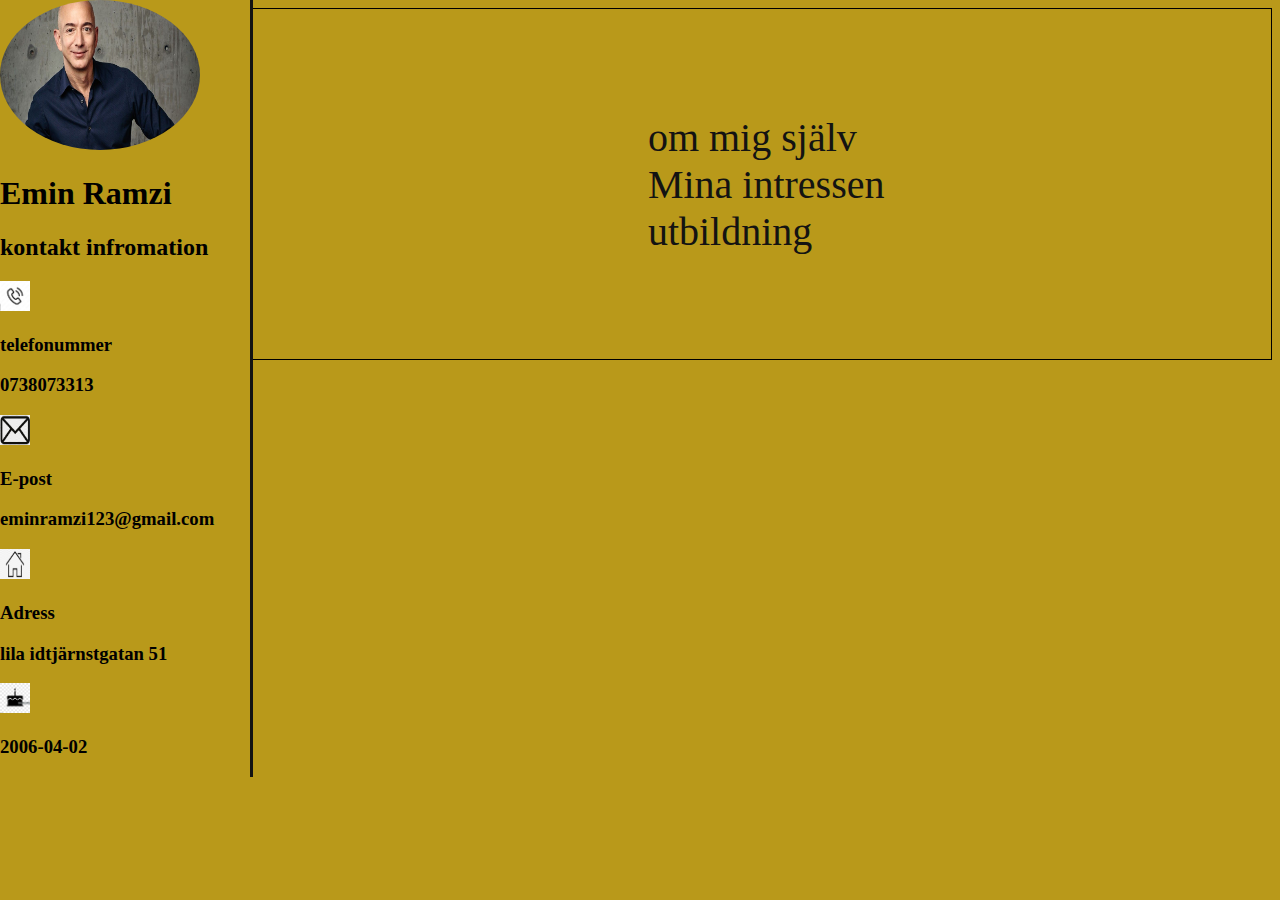
<file: index.html>
<!DOCTYPE html>
<html lang="en">

<head>
    <meta charset="UTF-8">
    <meta name="viewport" content="width=device-width, initial-scale=1.0">
    <title>Document</title>
    <link rel="stylesheet" href="stylecv.css">
</head>

<body>
<div class="container">

    <div class="background">
        <img id="bild1" src="Gates.1894624733.jpg" alt="Avatar">


        <h1>Emin Ramzi</h1>
        <h2>kontakt infromation</h2>

        <img src="1000_F_423438216_4qefHsH7khK7gan3o7rHuDpJds3UZKxT.jpg" height="30px" width="30px">
        <h3>telefonummer</h3>
        <h3>0738073313</h3>

        <img src="sms-email-text-messaging-logo-computer-icons-envelope-mail.jpg" height="30px" width="30px">
        <h3>E-post</h3>
        <h3>eminramzi123@gmail.com</h3>


        <img src="m2H7K9H7d3G6m2m2.png" height="30px" width="30px">
        <h3>Adress</h3>
        <h3>lila idtjärnstgatan 51</h3>

        <img src="istockphoto-1013529938-1024x1024.jpg" width="30px" height="30px">
        <h3>2006-04-02</h3>

    </div>

    <div class="middle">
        
        <a href="cv2.html">om mig själv <br> Mina intressen <br> utbildning</a>
        
        <h1 class="ommigsjalv"></h1>
       
       
    </div>



</div>
</body>

</html>
</file>
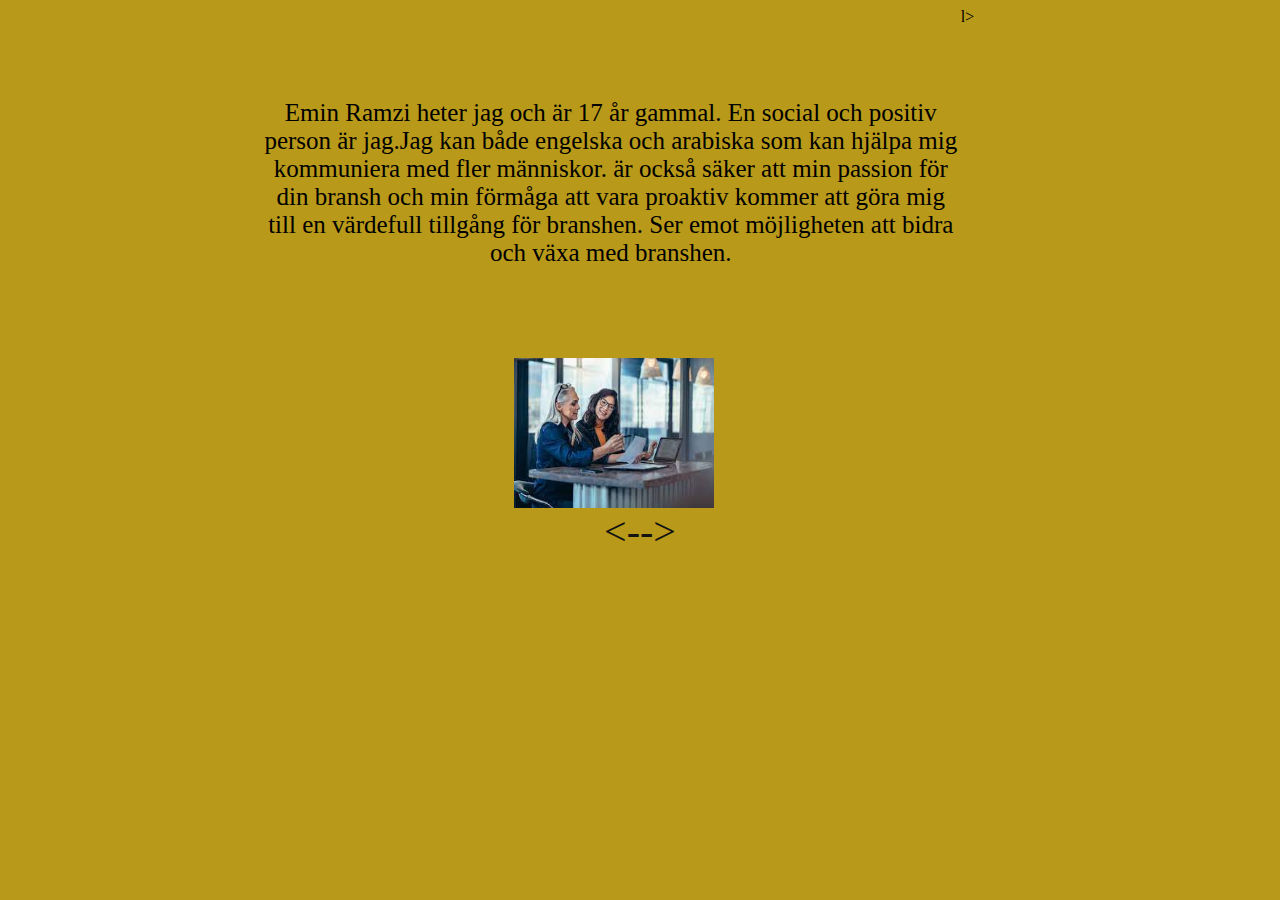
<file: cv2.html>
l>
<html lang="en">
<head>
    <meta charset="UTF-8">
    <meta name="viewport" content="width=device-width, initial-scale=1.0">
    <title>Document</title>
    <link rel="stylesheet" type="text/css" href="stylecv.css">
</head>
<body>

    <div class="middle">
        <p class="text">Emin Ramzi heter jag och är 17 år gammal. En social och positiv person är jag.Jag kan både engelska och arabiska som kan hjälpa mig kommuniera med fler människor. är också säker att min passion för din bransh och min förmåga att vara proaktiv kommer att göra mig till en värdefull tillgång för branshen. Ser emot möjligheten att bidra och växa med branshen.</p>
    </div>
        <div class="arbete">
         <img src="nedladdning.pjg.jpg" width="200" height="150">
         </div>
         <div class="pil">
            <a href="index.html"><-</a>
            <a href="cv3.html">-></a>
            
        </div>
</body>
</html>
</file>
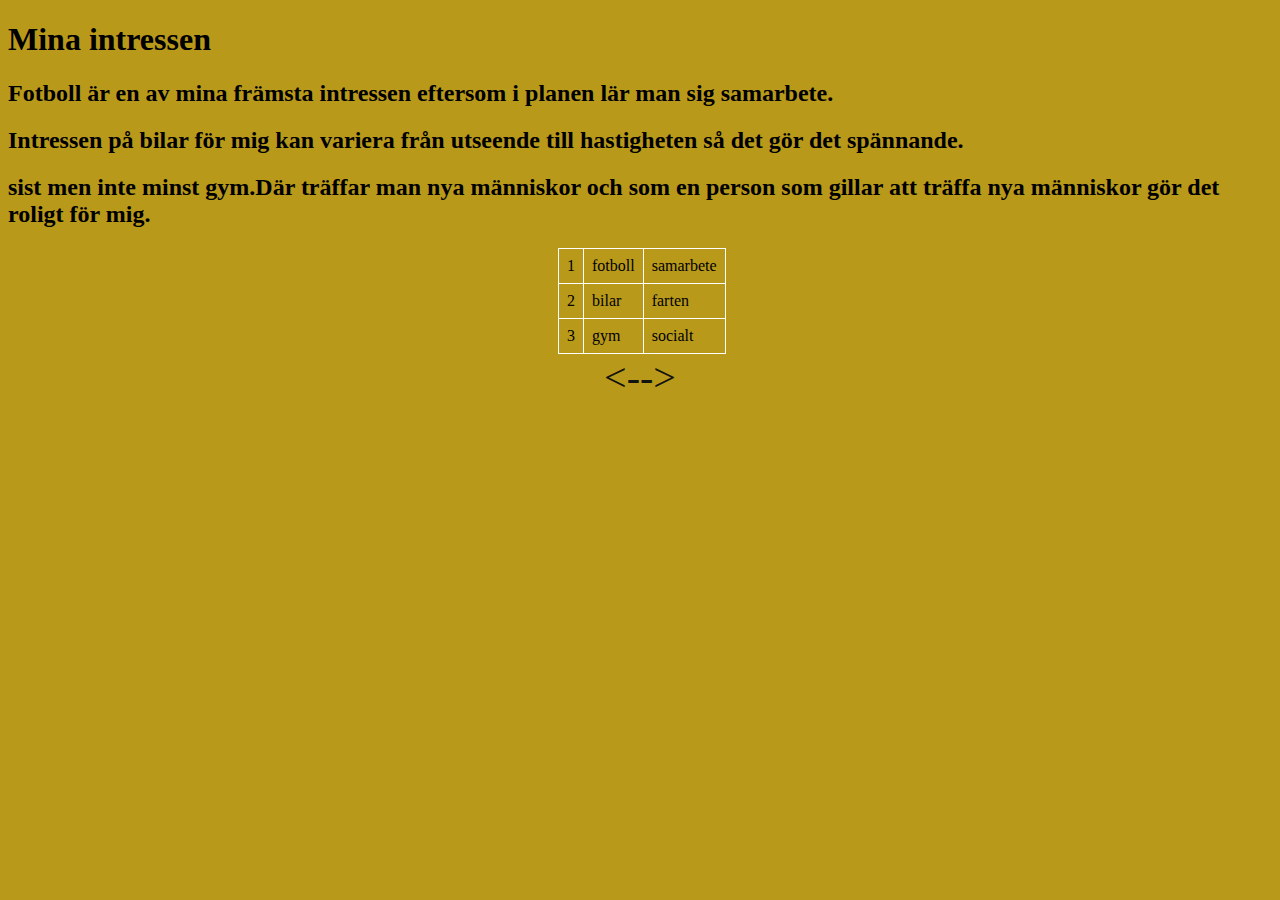
<file: cv3.html>
<!DOCTYPE html>
<html lang="en">
<head>
    <meta charset="UTF-8">
    <meta name="viewport" content="width=device-width, initial-scale=1.0">
    <title>Document</title>
    <link rel="stylesheet" type="text/css" href="stylecv.css">
</head>
<body>
<div id="intressen">
    <h1>Mina intressen</h1>
    <h2>Fotboll är en av mina främsta intressen eftersom i planen lär man sig samarbete.
    <h2>Intressen på bilar för mig kan variera från utseende till hastigheten så det gör det spännande.</h2>
    <h2>sist men inte minst gym.Där träffar man nya människor och som en person som gillar att träffa nya människor gör det roligt för mig.</h2>
    </h2>
    <div>
    <div>
    <table>
        <tr>
          <td>1</td>
          <td>fotboll</td>
          <td>samarbete</td>

        </tr>
        <tr>
          <td>2</td>
          <td>bilar</td>
          <td>farten</td>
          
        </tr>
        <tr>
            <td>3</td>
            <td>gym</td>
            <td>socialt</td>
            
          </tr>
      </table>
</div>

<div class="pil">
    <a href="index.html"><-</a>
    <a href="cv4.html">-></a>
</div>
    
</body>
</html>
</file>
<file: stylecv.css>
body {
    background-color: #b9991a;

}

.container {
    width: auto;

}


.background {
    position: fixed;
    top: 0;
    left: 0;
    /* height: 100%; */
    width: 250px;
    background-color: #b9991a;
    border-right: 3px solid #131312;
    overflow: scroll;

}


/* div.relative{
    width:100px;
    height:100px;
    background-color: #b9991a;
    position: relative;
    left: 100px;
    border: 3px solid;
} */


#bild1 {
    border-radius: 50%;
    /* height:170px;
    width:170px; */
    /* height: 30%;
    width: 75%; */

    height: 150px;
    width: 200px;
}

.middle {
    /* justify-content: center;
    display: flex;
    align-content: center; */
    float: left;
    margin-left: 40%;
}

a {
    text-decoration: none;
    color: #131312;
    font-size: 40px;



}

.middle {
    display: flex;
    align-items: center;
    justify-content: center;
    height: 350px;
    background-color: #b9991a;
    width: 700px;
    font-size: 25px;
    margin-left: 20%;
    /* margin-bottom: 50%; */
}

.text {
    text-align: center;
}

.arbete {
    display: block;
    margin-left: auto;
    margin-right: auto;
    width: 40%;
    margin-right: 20%;
    margin-top: 20%;
  
}


  .utbildning{
    text-align: center;
   margin-top: 10%;
   margin-left: 350px;
   width: 500px;
  }
  .intresse{
    font-size: larger
  }
  .pil{
    justify-content: center;
    display: flex;

.intresse{
    margin-left: 550px;

}

  }
  table {
    border-collapse: collapse;
   
   justify-content: center;
    width: 50px;
    margin-left: 550px;
   
  }

  td, th {
    border: 1px solid white;
    padding: 8px;
    text-align: left;
  }

  .container {
    display: flex;
    justify-content: center;
    align-items: center;
    border: 1px solid black;
  }
  .containerr {
    display: flex;
    justify-content: center;
    align-items: center;
    border: 1px solid black;
  }
  
  .item {
    margin: 10px;
    padding: 20px;
    border: 1px solid black;
    text-align: center;
  }
</file>
